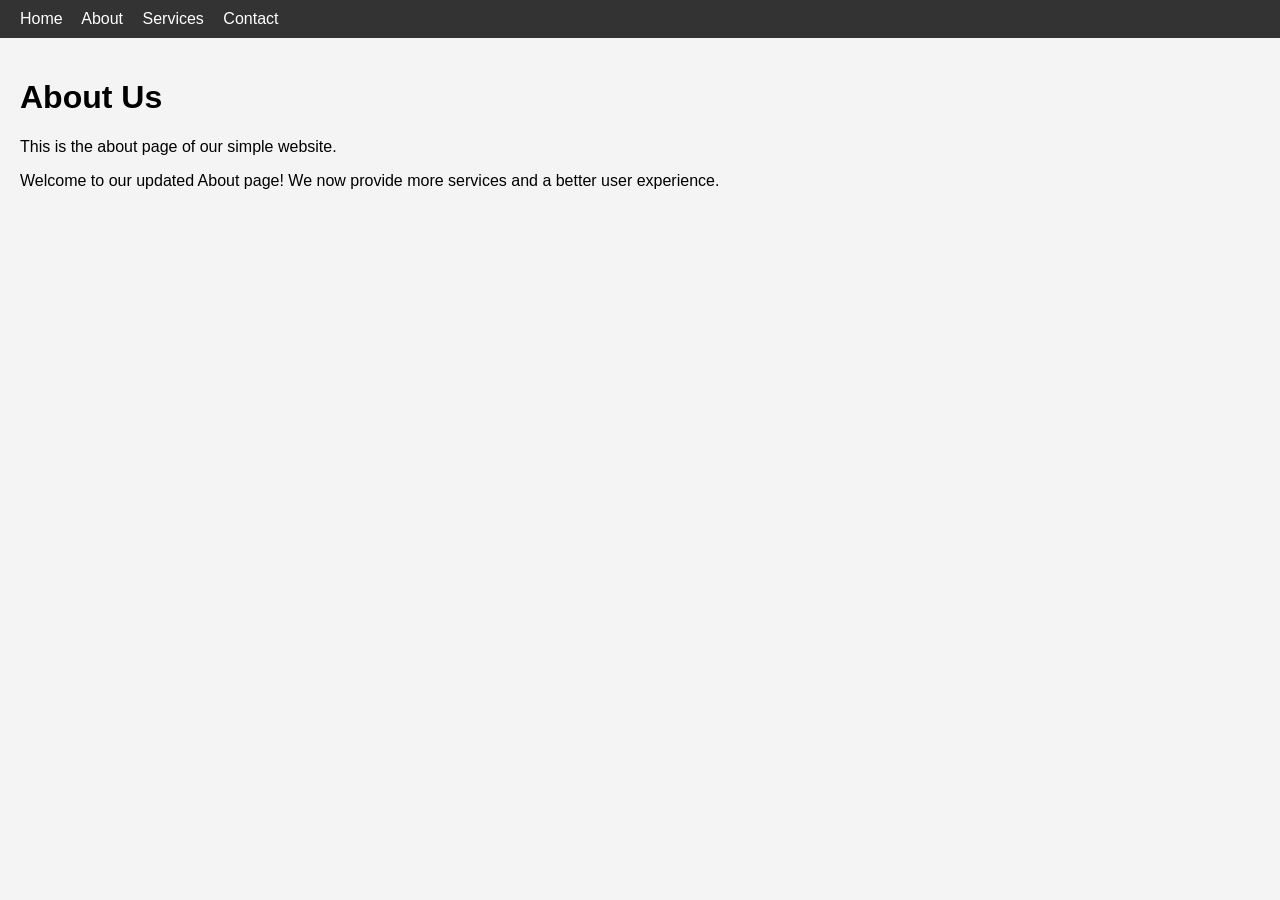
<file: about.html>
<!DOCTYPE html>
<html>
<head>
    <title>About</title>
    <link rel="stylesheet" href="styles.css">
</head>
<body>

<header>
    <nav>
        <a href="index.html">Home</a>
        <a href="about.html">About</a>
        <a href="services.html">Services</a>
        <a href="contact.html">Contact</a>
    </nav>
</header>

<div class="container">
    <h1>About Us</h1>
    <p>This is the about page of our simple website.</p>
    <p>Welcome to our updated About page! We now provide more services and a better user experience.</p>

</div>

</body>
</html>
</file>
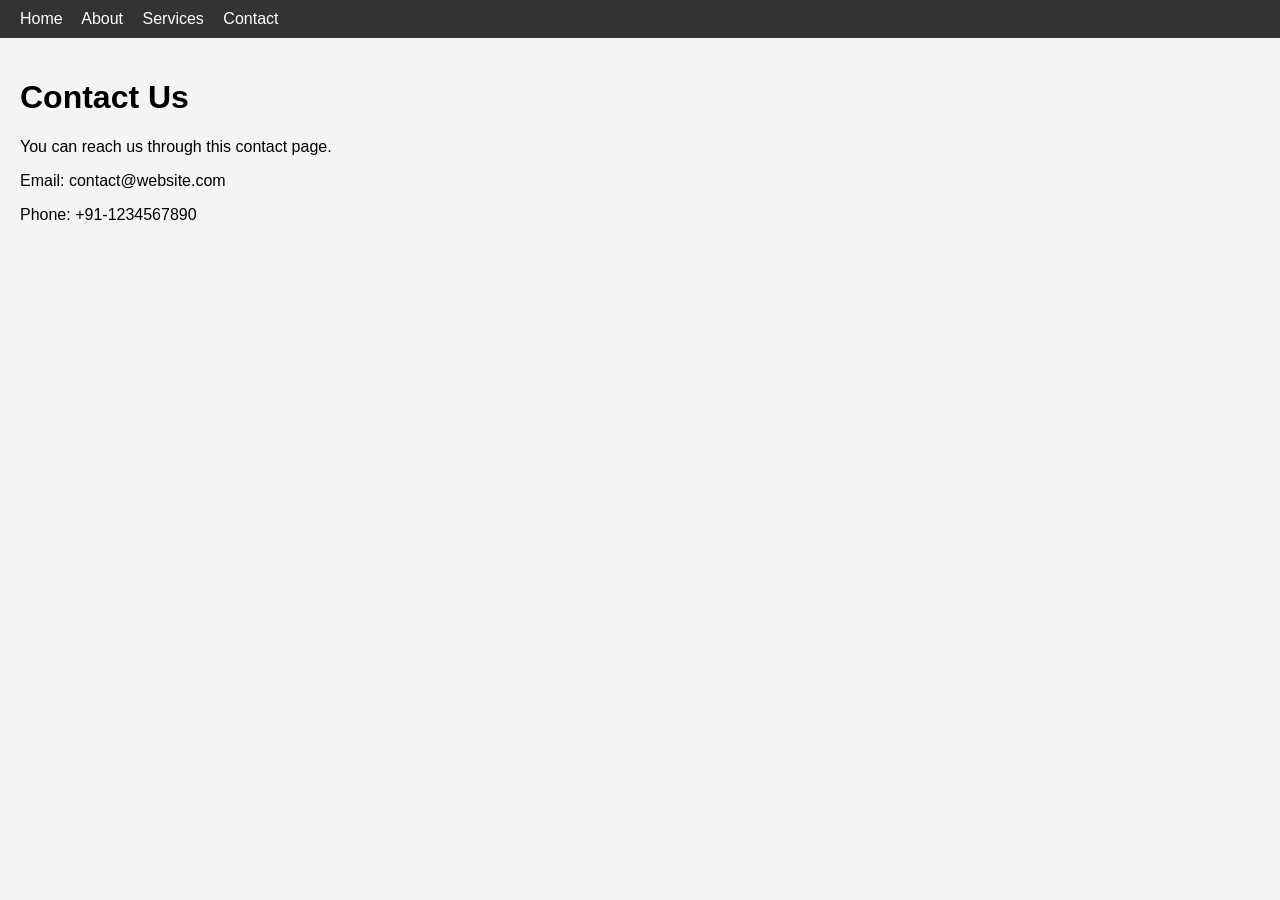
<file: contact.html>
<!DOCTYPE html>
<html>
<head>
    <title>Contact</title>
    <link rel="stylesheet" href="styles.css">
</head>
<body>

<header>
    <nav>
        <a href="index.html">Home</a>
        <a href="about.html">About</a>
        <a href="services.html">Services</a>
        <a href="contact.html">Contact</a>
    </nav>
</header>

<div class="container">
    <h1>Contact Us</h1>
    <p>You can reach us through this contact page.</p>
    <p>Email: contact@website.com</p>
    <p>Phone: +91-1234567890</p>

</div>
</body>
</html>
</file>
<file: styles.css>
body {
    font-family: Arial, sans-serif;
    margin: 0;
    padding: 0;
    background: #f4f4f4;
}

header {
    background: #333;
    color: #fff;
    padding: 10px 20px;
}

nav a {
    color: white;
    margin-right: 15px;
    text-decoration: none;
}

nav a:hover {
    text-decoration: underline;
}

.container {
    padding: 20px;
}
.about-section {
    background-color: #f0f0f0;
    padding: 20px;
}

.contact-info {
    color: #3333ff;
}
</file>
